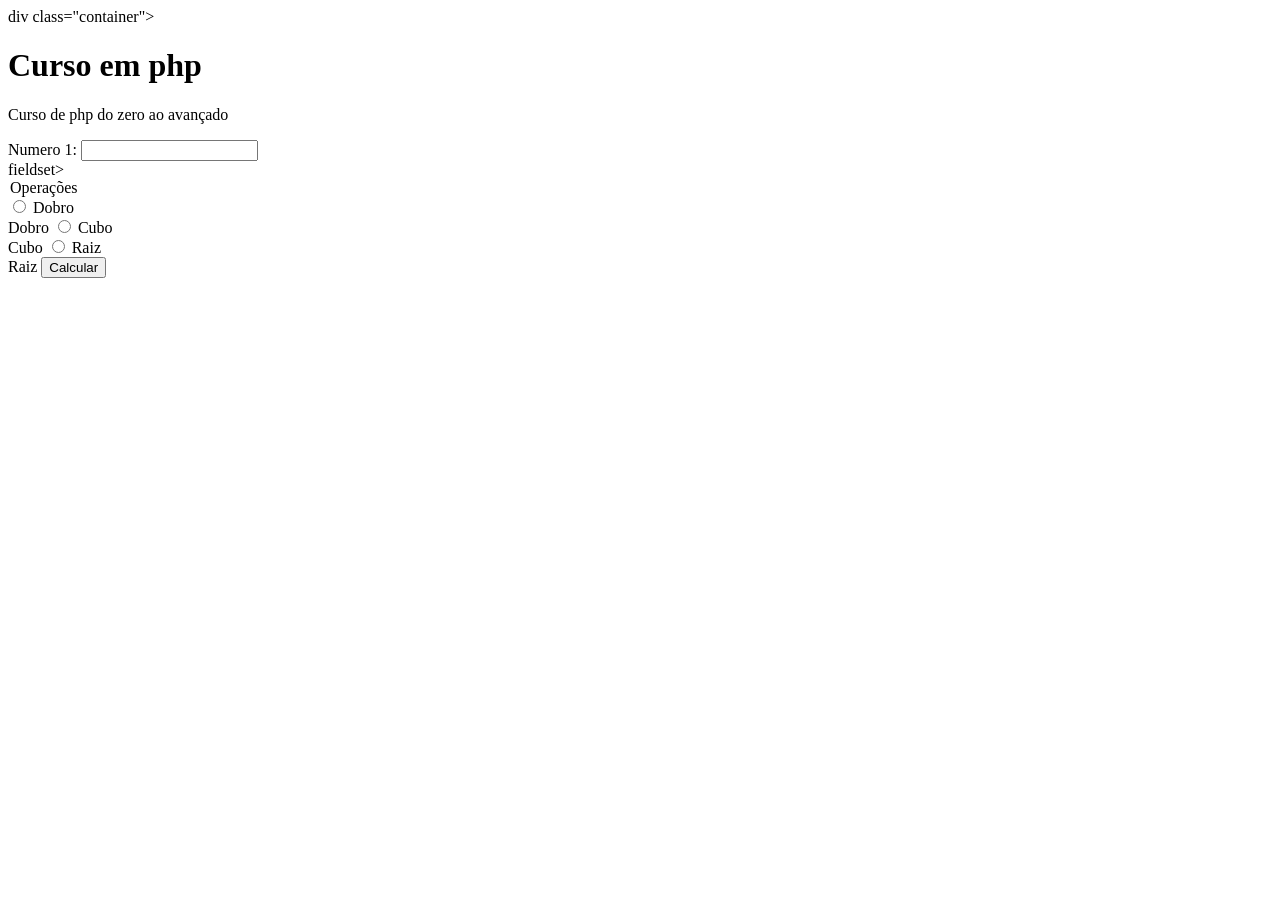
<file: aula5/index.html>
<!DOCTYPE html>
<html lang="pt-br">
<head>
    <meta charset="UTF-8">
    <meta name="viewport" content="width=device-width, initial-scale=1.0">
    <link rel="stylesheet" href="exercicio.php">
    <title>Curso em php</title>
</head>
<body>
    div class="container">
        <h1>Curso em php</h1>
        <p>Curso de php do zero ao avançado</p>

        <form action="exercicio.php" method="get">
            Numero 1: <input type="number" name="num" required><br>
            fieldset>
                <legend>Operações</legend>
                <input type="radio" name="operacao" value="1" required> Dobro<br>
                <label for="dobro">Dobro</label>
                <input type="radio" name="operacao" value="2" required> Cubo<br>
                <label for="cubo">Cubo</label>
                <input type="radio" name="operacao" value="3" required> Raiz<br>
                <label for="raiz">Raiz</label>
            </fieldset>
            <input type="submit" value="Calcular">
        </form>
    </div>
</body>
</html>
</file>
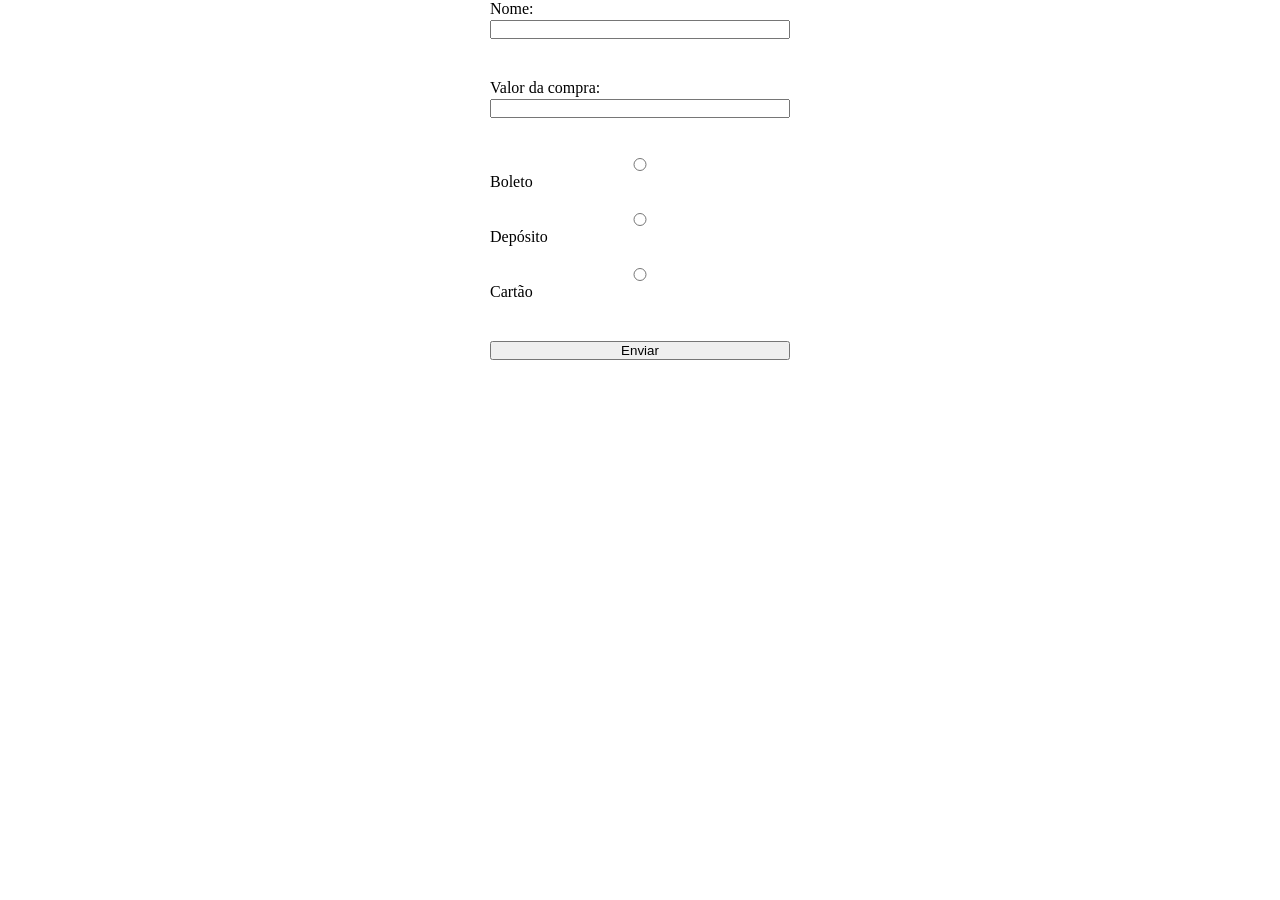
<file: aula6/index.html>
<!DOCTYPE html>
<html lang="Pt-BR">
<head>
    <meta charset="UTF-8">
    <meta name="viewport" content="width=device-width, initial-scale=1.0">
    <title>Agenda 03 Desenvolvimento Sistemas 2</title>
    <link rel="stylesheet" href="style.css">
</head>
<body>
    <div>
        <form action="processa.php" method="post">
            <label for="nome">Nome:</label>
            <input type="text" id="nome" name="txtNome" required><br><br>

            <label for="valor_compra">Valor da compra:</label>
            <input type="number" id="valorCompra" name="txtValorCompra" step="0.01" required><br><br>
            <input type="radio" id="cmbPag" name="txtcmbPag" value="boleto" required>
            <label for="forma_pagamento">Boleto</label><br>
            <input type="radio" id="cmbPag" name="txtcmbPag" value="deposito">
            <label for="forma_pagamento">Depósito</label><br>
            <input type="radio" id="cmbPag" name="txtcmbPag" value="cartao">
            <label for="forma_pagamento">Cartão</label><br><br>


            <input type="submit" value="Enviar">
        </form>
    </div>
    
</body>
</html>
</file>
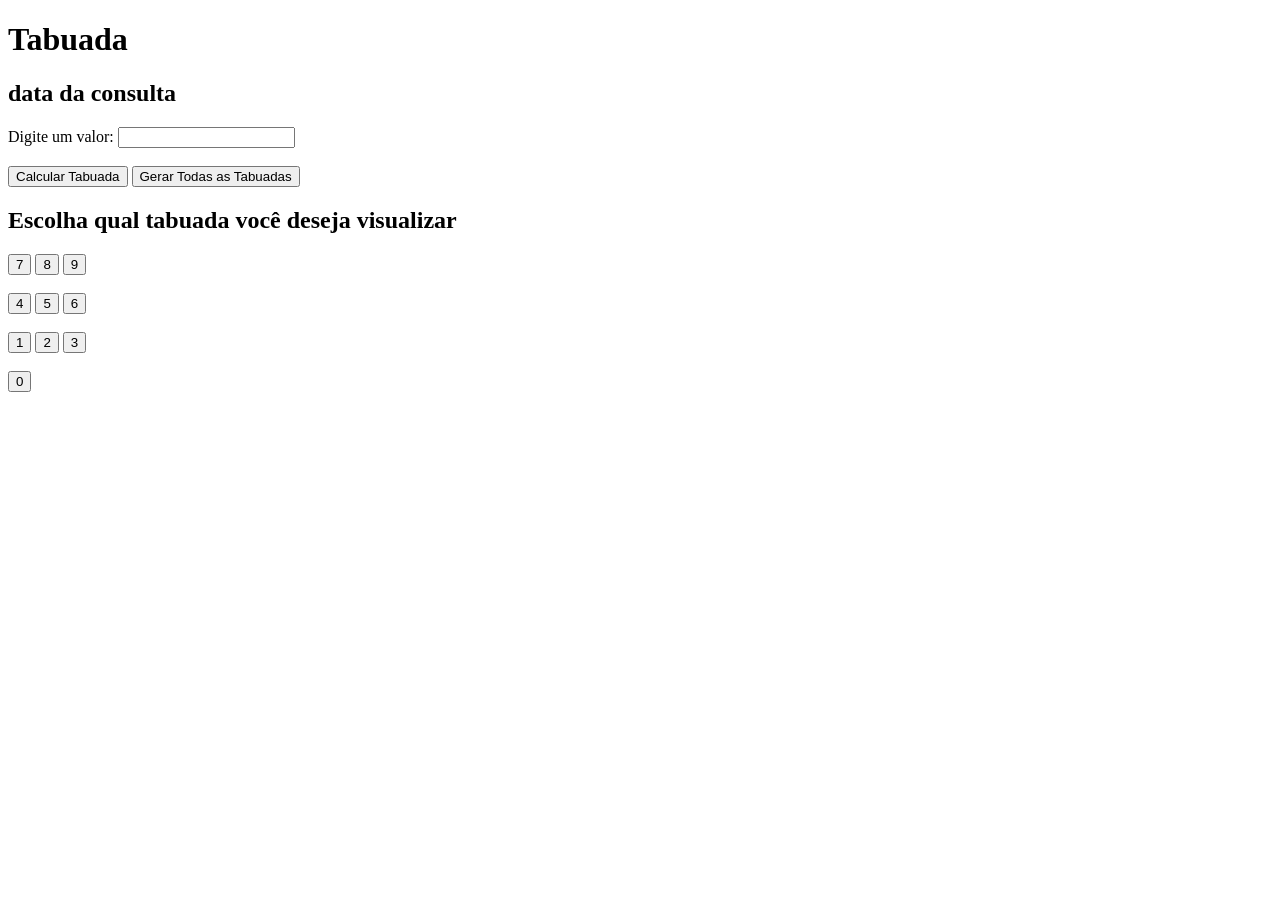
<file: agenda04/atividade4/index.html>
<!DOCTYPE html>
<html lang="pt- br">
<head>
    <meta charset="UTF-8">
    <meta name="viewport" content="width=device-width, initial-scale=1.0">
    <title>Cadastro para fazer tabuada</title>
</head>
<body>
    <div>
        <h1>Tabuada</h1>
        <h2>data da consulta</h2>
        <p><?php echo date("d/m/Y"); ?></p>

        <form action="tabuadaAction.php" method="post">
            <label for="txtValor">Digite um valor:</label>
            <input type="number" id="txtValor" name="txtValor" required>
            <br><br>
            <input type="submit" value="Calcular Tabuada" name="btnCalcular">
            <input type="submit" value="Gerar Todas as Tabuadas" name="btnGerar">
        </form>
    </div>

    <div>
        <h2>Escolha qual tabuada você deseja visualizar</h2>
        <form action="tabuadaAction.php" method="post">
            <button type="submit" name="btn7">7</button>
            <button type="submit" name="btn8">8</button>
            <button type="submit" name="btn9">9</button>
            <br><br>
            <button type="submit" name="btn4">4</button>
            <button type="submit" name="btn5">5</button>
            <button type="submit" name="btn6">6</button>
            <br><br>
            <button type="submit" name="btn1">1</button>
            <button type="submit" name="btn2">2</button>
            <button type="submit" name="btn3">3</button>
            <br><br>
            <button type="submit" name="btn0">0</button>
    </div>
</body>
</html>
</file>
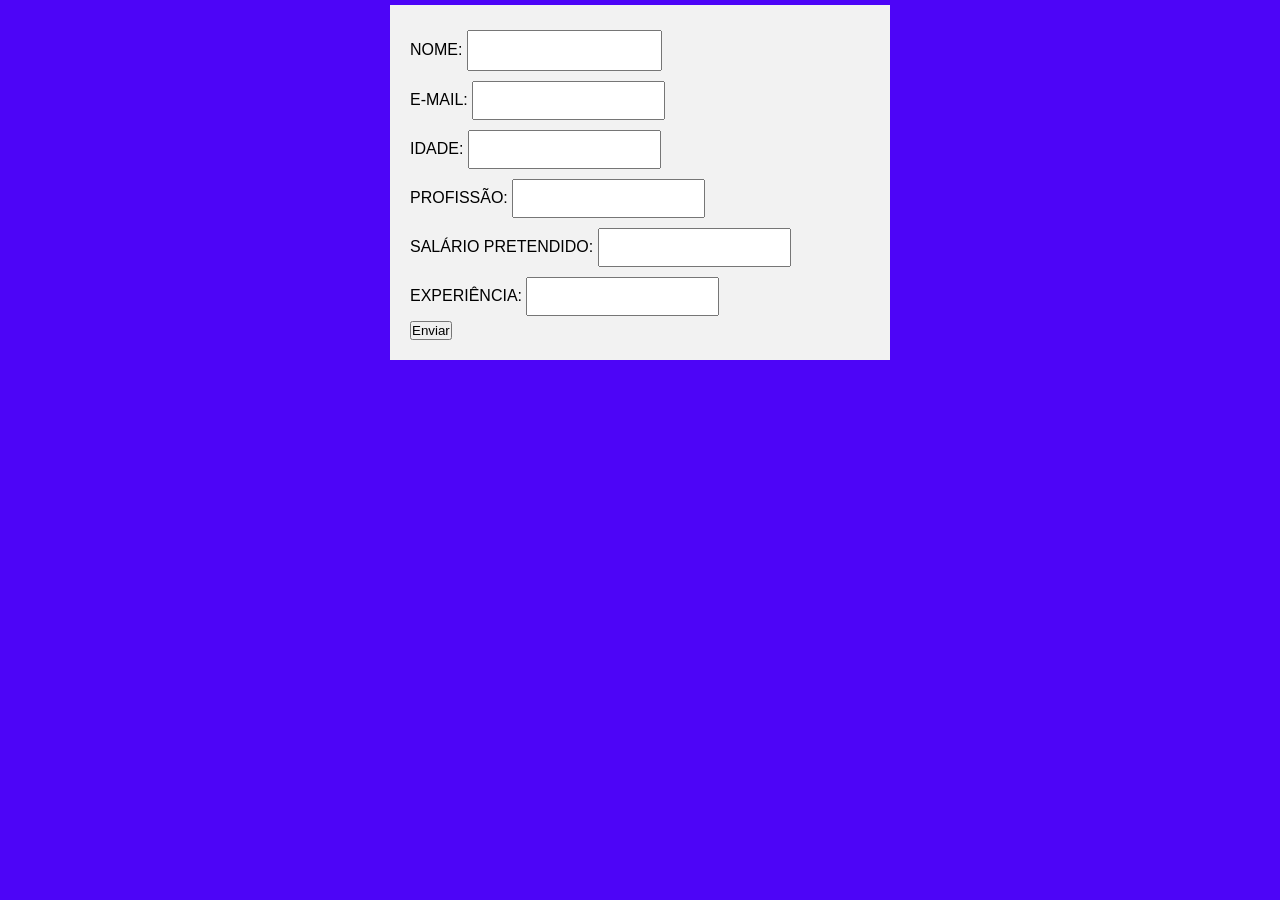
<file: cadastro.html>
<!DOCTYPE html>
<html lang="pt-br">
<head>
    <meta charset="UTF-8">
    <meta name="viewport" content="width=device-width, initial-scale=1.0">
    <title>Atvividade da agenda 2_DS2</title>
    <link rel="stylesheet" href="style2.css">
</head>
<body>
    <form id="form1" name="form1" action="cadastro.php" method="post">
        NOME: <input type="text" name="nome" id="nome"><br>
        E-MAIL: <input type="email" name="email" id="email"><br> 
        IDADE: <input type="number" name="idade" id="idade"><br>
        PROFISSÃO: <input type="text" name="profissao" id="profissao"><br>
        SALÁRIO PRETENDIDO: <input type="number" name="salario" id="salario"><br>
        EXPERIÊNCIA: <input type="text" name="experiencia" id="experiencia"><br>
        <input type="submit" value="Enviar">


    </form>
</body>
</html>
</file>
<file: aula6/style.css>
* {
    padding: 0;
    margin: 0;
    box-sizing: border-box;
}

form {
    display: flex;
    flex-direction: column;
    gap: 2px;
    width: 300px;
    margin: 0 auto;
}

#form input {
    padding: 5px;
    border: 1px solid #ccc;
    border-radius: 4px;
    
}
</file>
<file: style2.css>
* {
    margin: 0;
    padding: 0;
    box-sizing: border-box;
}

body {
    font-family: Arial, Helvetica, sans-serif;
    background-color: #4d05f7;
}

#form1 {
    width: 500px;
    padding: 20px;
    margin: 5px auto;
    background-color: #f2f2f2;
}

#nome {
    padding: 11px;
    margin: 5px 0;
}

#email {    
    padding: 10px;
    margin: 5px 0;
}

#idade {    
    padding: 10px;
    margin: 5px 0;
}

#profissao {    
    padding: 10px;
    margin: 5px 0;
}

#salario {    
    padding: 10px;
    margin: 5px 0;
}

#experiencia {    
    padding: 10px;
    margin: 5px 0;
}
</file>
